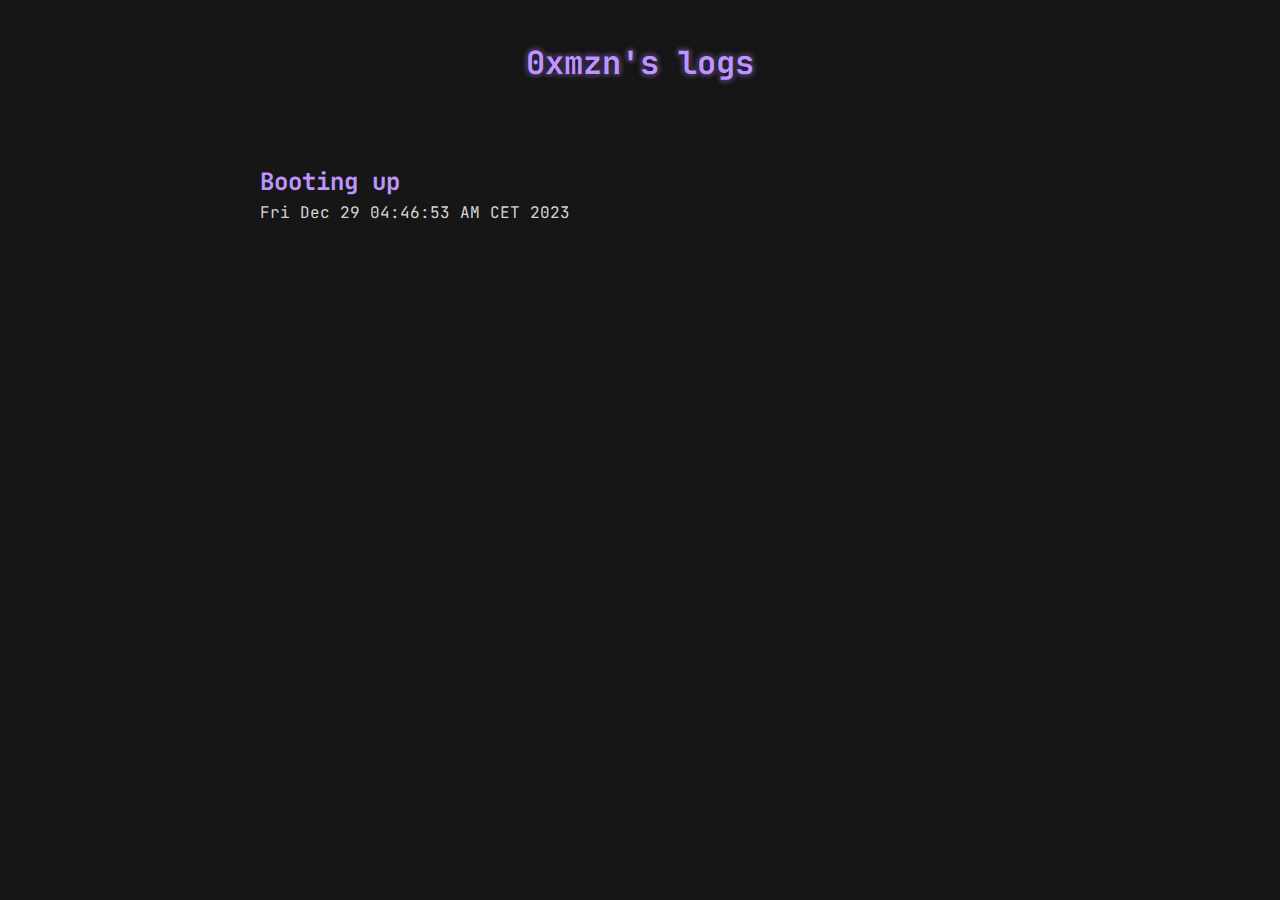
<file: logs/init.html>
<!DOCTYPE html>
<html lang="en">
	<head>
		<title>~/Booting-up</title>
		<meta charset="UTF-8">
		<meta name="viewport" content="width=device-width, initial-scale=1">
		<link href="../styles.css" rel="stylesheet">
		<link href='https://fonts.googleapis.com/css?family=JetBrains Mono' rel='stylesheet'>
	</head>
	<body>
		<div class="container">
			<header>
				<h1 class="neon-text"><a href="../index.html">0xmzn's logs</a></h1>
			</header>

			<main>
				<h2>Booting up</h2>
				<p>Fri Dec 29 04:46:53 AM CET 2023</p>
			</main>
		</div>	
	</body>
</html>
</file>
<file: styles.css>
body {
    margin: 0;
	font-family: 'JetBrains Mono';
    background-color: #161616;
    color: #d4d4d4;
}

.container {
    max-width: 800px;
    margin: 0 auto;
    margin-bottom: 20px;
}

header {
    text-align: center;
    padding: 20px 0;
	color: #be95ff;
}

a {
    color: #be95ff;
    text-decoration: none;
}

a:visited {
    color: #646464;
}

header a {
    text-decoration: none;
	color: #be95ff;
}

header a:visited {
	color: #be95ff;
}

p {
	margin: 0;
}

h2, h3, h4, h5 {
	color: #be95ff;
	margin-bottom: 5px;
	margin-top: 20px;
}

ul {
    list-style-type: none;
	padding-left: 15px;
}

li:before {
    content: '-';
    margin-right: 3px;
    color: #646464;
}

main {
    padding: 20px;
}

.neon-text {
  text-shadow:
    0 0 5px #000000,
    0 0 7px #000000,
    0 0 1px #000000,
    0 0 4px #be95ff,
    0 0 1px #be95ff,
    0 0 1px #be95ff,
    0 0 6px #be95ff,
    0 0 1px #be95ff;
}
</file>
